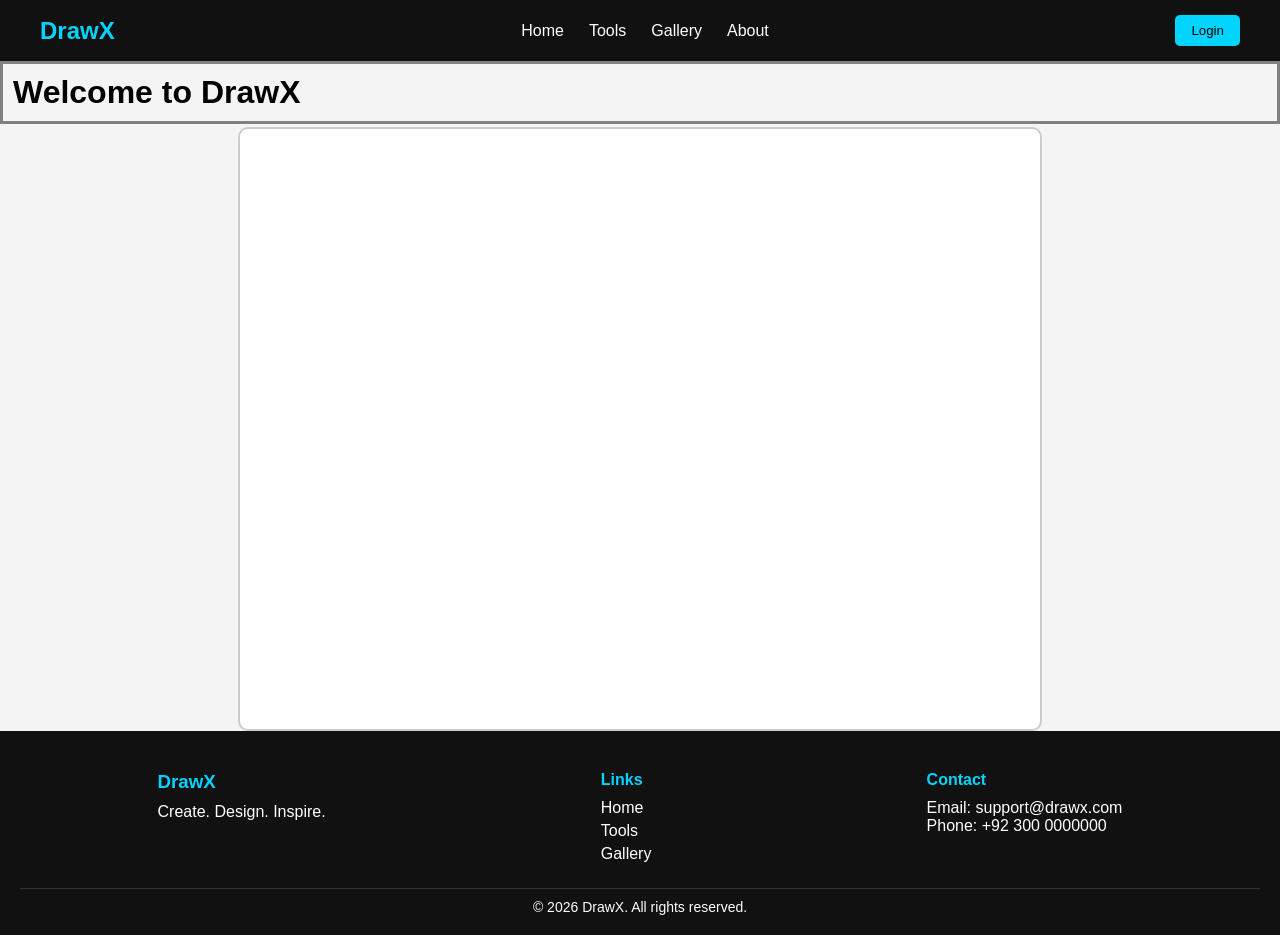
<file: LLD/projects/Drawx/index.html>
<!DOCTYPE html>
<html lang="en">
<head>
    <meta charset="UTF-8">
    <meta name="viewport" content="width=device-width, initial-scale=1.0">
    <title>DrawX</title>
    <link rel="stylesheet" href="styles.css">
    <script src="app.js" defer></script>
</head>
<body>
    <nav class="navbar">
        <div class="logo">DrawX</div>
        <ul class="nav-links">
            <li><a href="#">Home</a></li>
            <li><a href="#">Tools</a></li>
            <li><a href="#">Gallery</a></li>
            <li><a href="#">About</a></li>
        </ul>
        <button class="btn">Login</button>
    </nav>
    <main class="main">
        <div class="mainControls">
            <h1>Welcome to DrawX</h1>
            <div></div>
            <div></div>
            <div></div>
            <div></div>
        </div>
        <canvas id="drawingCanvas" width="800" height="600"></canvas>
    </main>
    <footer class="footer">
        <div class="footer-container">
            <div>
                <h3>DrawX</h3>
                <p>Create. Design. Inspire.</p>
            </div>
            <div>
                <h4>Links</h4>
                <ul>
                    <li><a href="#">Home</a></li>
                    <li><a href="#">Tools</a></li>
                    <li><a href="#">Gallery</a></li>
                </ul>
            </div>
            <div>
                <h4>Contact</h4>
                <p>Email: support@drawx.com</p>
                <p>Phone: +92 300 0000000</p>
            </div>
        </div>
        <div class="footer-bottom">
            <p>&copy; 2026 DrawX. All rights reserved.</p>
        </div>
    </footer>
</body>

</html>
</file>
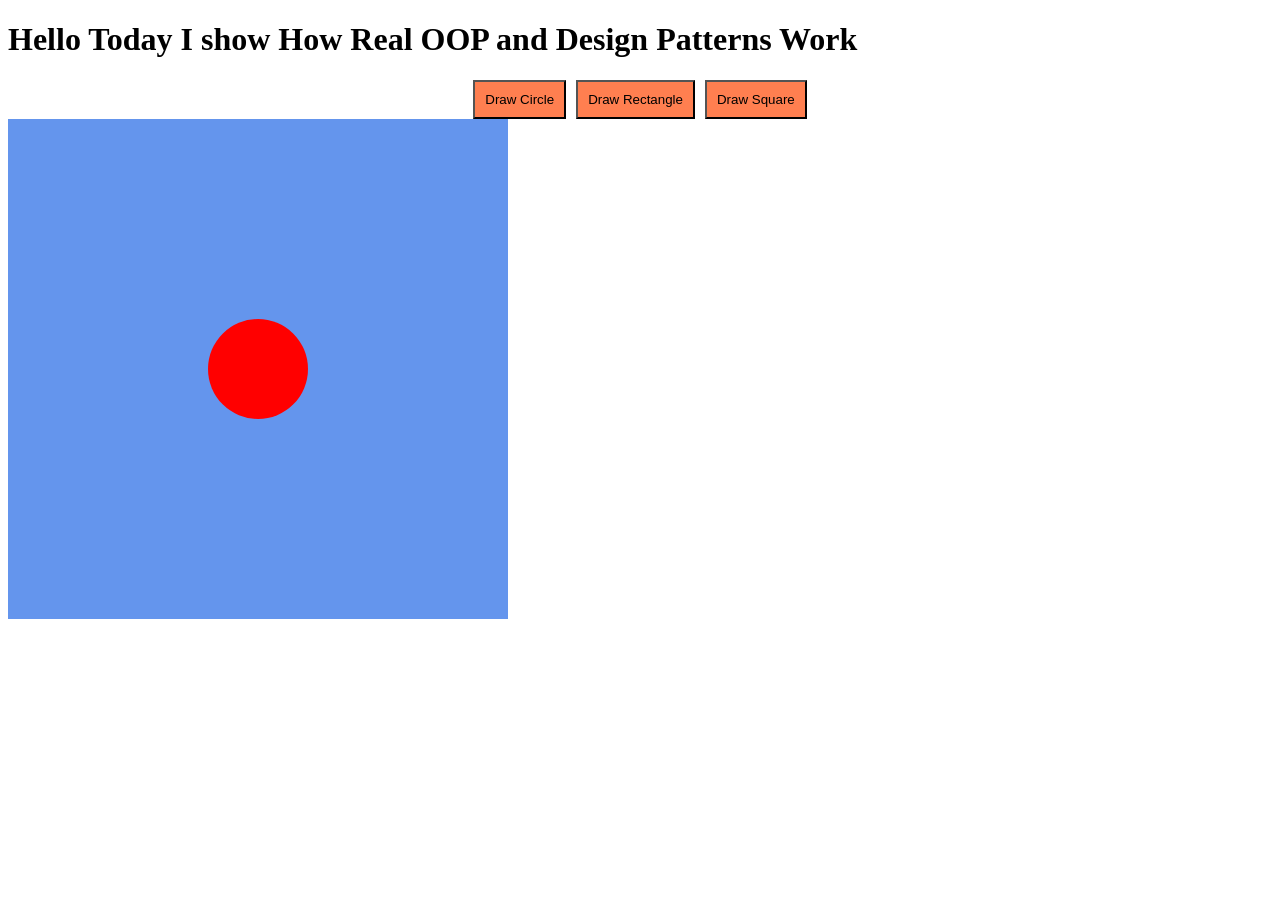
<file: LLD/projects/shape/index.html>
<!DOCTYPE html>
<html lang="en">
<head>
    <meta charset="UTF-8">
    <meta name="viewport" content="width=device-width, initial-scale=1.0">
    <title>OOP Shapes</title>
    <link rel="stylesheet" href="styles.css">
    <script src="app.js" defer></script>
</head>
<body>
    <h1>Hello Today I show How Real OOP and Design Patterns Work</h1>
    <div class="shapyBtm">
        <button onclick="drawCircle(100)">Draw Circle</button>
        <button onclick="drawRectangle(100, 200)">Draw Rectangle</button>
        <button onclick="drawSquare(100)">Draw Square</button>
    </div>
    <div class="outer" id="outerId">
        <div class="applyPattern" id="shapeBox"></div>
    </div>

</body>
</html>
</file>
<file: LLD/projects/Drawx/styles.css>
/* RESET */
* {
    margin: 0;
    padding: 0;
    box-sizing: border-box;
    font-family: Arial, sans-serif;
}

/* NAVBAR */
.navbar {
    display: flex;
    justify-content: space-between;
    align-items: center;
    padding: 15px 40px;
    background: #111;
    color: white;
}

.logo {
    font-size: 24px;
    font-weight: bold;
    color: #00d4ff;
}

.nav-links {
    list-style: none;
    display: flex;
    gap: 25px;
}

.nav-links a {
    text-decoration: none;
    color: white;
    transition: 0.3s;
}

.nav-links a:hover {
    color: #00d4ff;
}

.btn {
    padding: 8px 16px;
    border: none;
    background: #00d4ff;
    color: black;
    border-radius: 5px;
    cursor: pointer;
    transition: 0.3s;
}

.btn:hover {
    background: #00aacc;
}

/* MAIN */
main {
    display: flex;
    justify-content: center;
    align-items: center;
    height: 70vh;
    background: #f4f4f4;
    height: 100%;
}

canvas {
    border: 2px solid #ccc;
    border-radius: 10px;
    background: white;
}

/* FOOTER */
.footer {
    background: #111;
    color: white;
    padding: 40px 20px 20px;
}

.footer-container {
    display: flex;
    justify-content: space-around;
    flex-wrap: wrap;
    margin-bottom: 20px;
}

.footer h3,
.footer h4 {
    margin-bottom: 10px;
    color: #00d4ff;
}

.footer ul {
    list-style: none;
}

.footer ul li {
    margin-bottom: 5px;
}

.footer ul li a {
    text-decoration: none;
    color: white;
    transition: 0.3s;
}

.footer ul li a:hover {
    color: #00d4ff;
}

.footer-bottom {
    text-align: center;
    border-top: 1px solid #333;
    padding-top: 10px;
    font-size: 14px;
}
.main{
    display: flex;
    flex-direction: column;
}
.mainControls{
    padding: 10px;
    margin-bottom: 3px;
    width: 100%;
    display: flex;
    justify-content: start;
    align-items: start;
    border: 3px solid gray;
}
</file>
<file: LLD/projects/shape/styles.css>
.shapyBtm {
    display: flex;
    gap: 10px;
    justify-content: center;
    margin-top: 20px;
}

button {
    background-color: coral;
    padding: 10px;
}

.outer {
    height: 500px;
    width: 500px;
    background-color: cornflowerblue;
    display: flex;
    justify-content: center;
    align-items: center;
}

.applyPattern {
    height: 100px;
    width: 100px;
    background-color: red;
}
</file>
